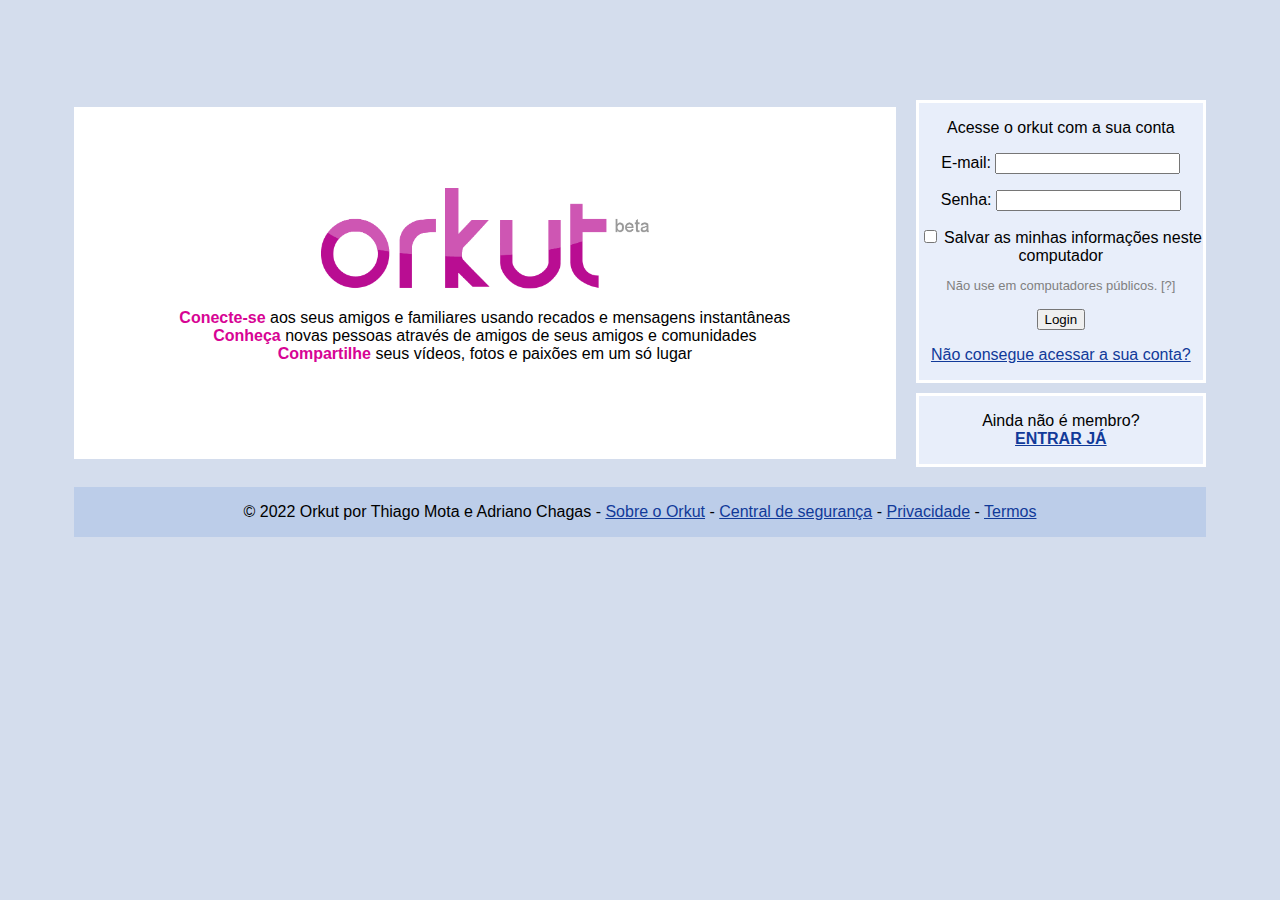
<file: index.html>
<!DOCTYPE html>
<html>
    <head>
        <meta charset="utf-8">
        <title>Orkut</title>
        <link rel="icon" href="./assets/img/orkut_icon.png">
        <link rel="stylesheet" href="./assets/css/style_login.css">
    </head>
    <body>
        <div class="orkut-wrapper">
            <div class="orkut-fundo">
                <div class="orkut_logo">
                    <img src="./assets/img/orkut_logo.png" alt="Logo Orkut">
                </div>
                <div class="text">
                    <p><b class="pink-text">Conecte-se</b> aos seus amigos e familiares usando recados e mensagens instantâneas
                    <br/><b class="pink-text">Conheça</b>  novas pessoas através de amigos de seus amigos e comunidades
                    <br/><b class="pink-text">Compartilhe</b> seus vídeos, fotos e paixões em um só lugar</p>
                </div>
            </div>
            <div class="orkut-login-logon">
                <div class="orkut-login">
                    <p>Acesse o orkut com a sua conta</p>
                    <p>E-mail: <input id="e-mail" type="email" name="e-mail" required="yes"/></p>
                    <p>Senha: <input id="password" type="password" name="password" required="yes"/></p>
                    <input type="checkbox" id="save" required="yes"/>
                        <label for="save">Salvar as minhas informações neste computador</label>
                    <p class="dont-use">Não use em computadores públicos. [?]</p>
                    <a href="./pages/home.html">
                        <p><button name="login">Login</button></p>
                    </a>
                    <p><a href="" class="link-blue" onclick="alert('Página em desenvolvimento. Clique no botão Login!')">Não consegue acessar a sua conta?</a></p>
                </div>
                <div class="orkut-logon">
                    <p>Ainda não é membro?
                        <br/><a href="" class="link-blue" onclick="alert('Clique no botão Login!')"><b>ENTRAR JÁ</b></a>
                    </p>
                </div>
            </div>
        </div>
        <div class="orkut-footer">
            <p>© 2022 Orkut por Thiago Mota e Adriano Chagas - <a href="https://www.orkut.com/index_pt.html" class="link-blue">Sobre o Orkut</a> - <a href="" class="link-blue" onclick="alert('Página em desenvolvimento. Clique no botão Login!')">Central de segurança</a> - <a href="" class="link-blue" onclick="alert('Página em desenvolvimento. Clique no botão Login!')">Privacidade</a> - <a href="" class="link-blue" onclick="alert('Página em desenvolvimento. Clique no botão Login!')">Termos</a></p>
        </div>
    </body>
</html>
</file>
<file: assets/css/style_login.css>
body
{
    background-color: #d4dded;
    padding: 0;
    margin: 0 auto;
    width: 90%;
    padding-top: 7%;
    font-family: sans-serif;
}

.orkut-wrapper
{
    display: flex;
    align-items: center;
    justify-content: start;
}

.orkut-fundo
{
    background: white;
    margin: 10px;
    text-align: center;
    padding-top: 7%;
    padding-bottom: 7%;
}

.orkut_logo img
{
    width: 40%;
}

.pink-text
{
    color: #d70494;
}

.orkut-login
{
    background: #e8eefa;
    border: 3.5px solid white;
    margin: 10px;
    text-align: center;
}

.orkut-logon
{
    background: #e8eefa;
    border: 3.5px solid white;
    margin: 10px;
    text-align: center;
}

.link-blue
{
    color: #113a99;
}

.dont-use
{
    color: gray;
    font-size: small;
}

.orkut-footer
{
    background: #bccde9;
    margin: 10px;
    justify-content: center;
    display: flex;
}
</file>
